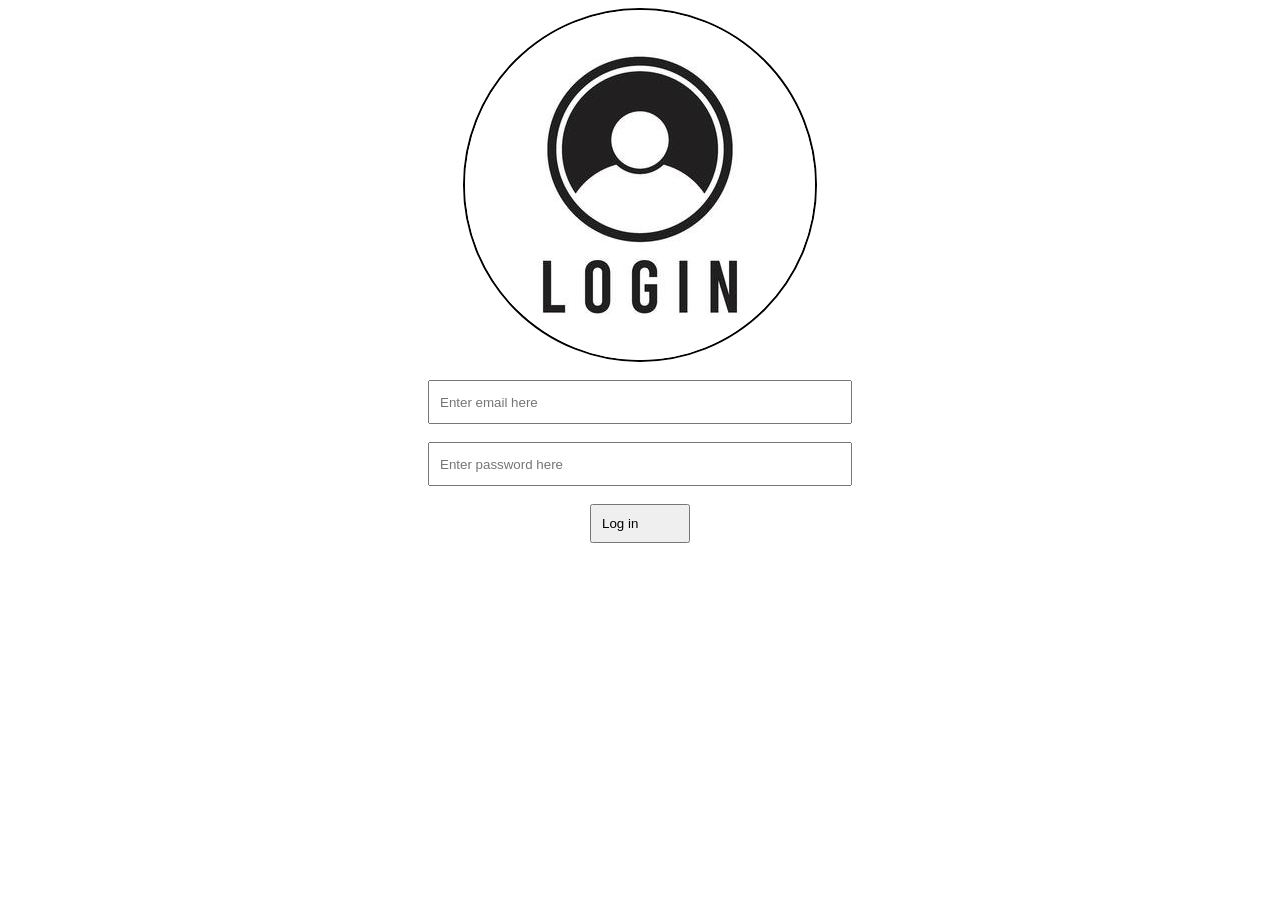
<file: Login.html>
<!-- Question: Create a webpage that mimics a login screen for a website.
 The user enters their email address and password. Apply style and formatting as shown 
 in the following example. Note that when the user types a password, it must not be displayed.
 
 The webpage should mimic a succesful login.

 When the user clicks the Log in button, both input boxes are cleared of text 
 (set to a string of length 0).An alert box then appears displaying "Login successful".
 -->
<!DOCTYPE html>
<html lang="en">
<head>
    <meta charset="UTF-8">
    <meta name="viewport" content="width=device-width, initial-scale=1.0">
    <link rel="stylesheet" href="Login.css">
    <title>Login page</title>
    
    <img src="Login.jpg" alt="" class="logo">

</head>
<body>
    <br>
    <input id="emailln" placeholder="Enter email here" class="logindetails">
    <br>
    <input type="password"  id="passwordln" placeholder="Enter password here" class="logindetails">
    <br>
    <button onclick="login() + cleardata()" class="loginbutton">Log in</button>
    <script src="Login.js"></script>
</body>
</html>
</file>
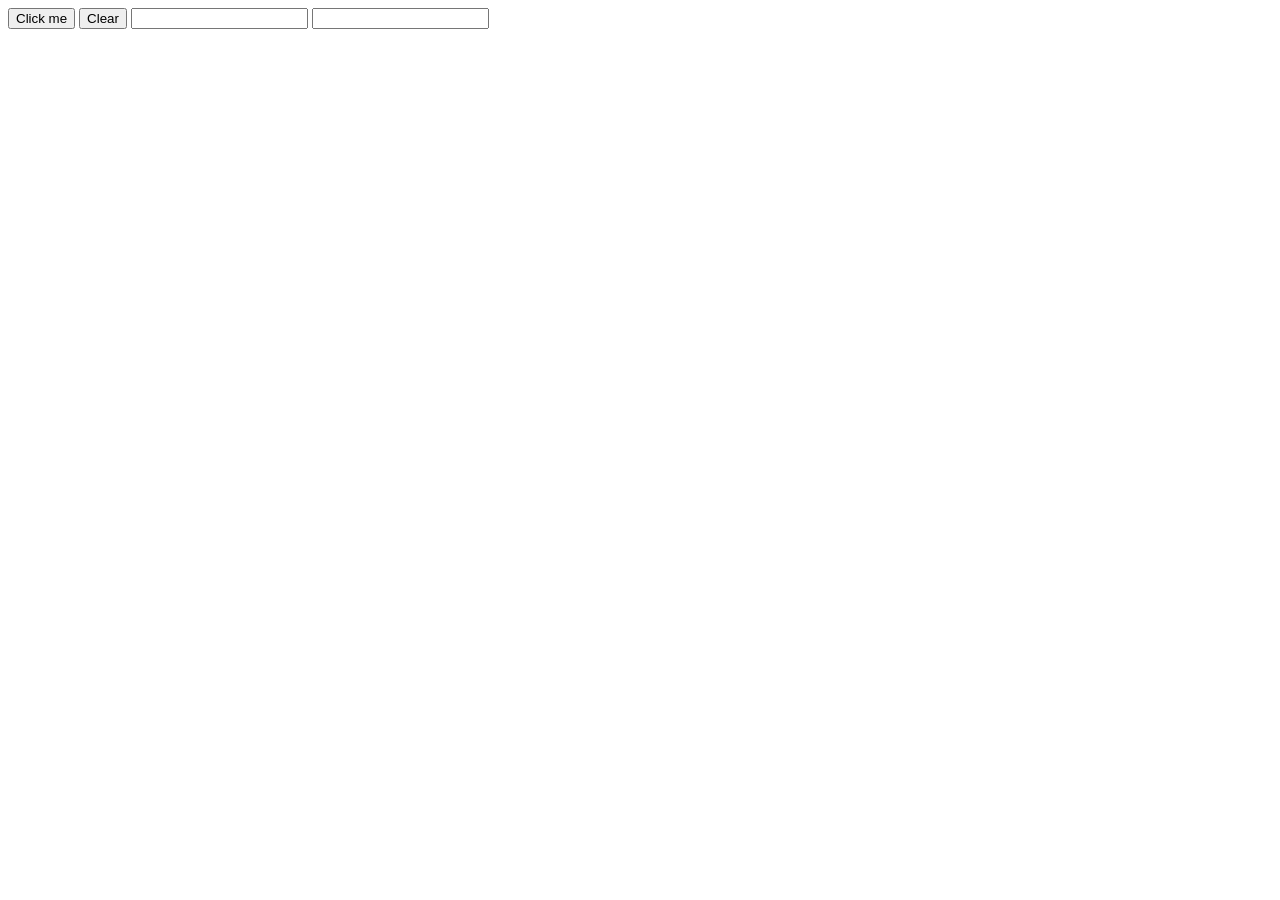
<file: Qs1-3.html>
<!DOCTYPE html>
 <html lang="en">
 <head>
    <meta charset="UTF-8">
    <meta name="viewport" content="width=device-width, initial-scale=1.0">
    <title>Document</title>
 </head>
 <body>
    <button onclick="display()">Click me</button>
    <button onclick="deletedata()">Clear</button>
    <input id="nameln">
    <input id="ageln">
    <script>
    function display(){
        var name=document.getElementById("nameln").value;
        var age=document.getElementById("ageln").value;
        alert("Hi " + name + " you are " + age);
    }
    function deletedata(){
        document.getElementById("nameln").value = "";
        document.getElementById("ageln").value = "";
    }
        </script>
 </body>
 </html>
</file>
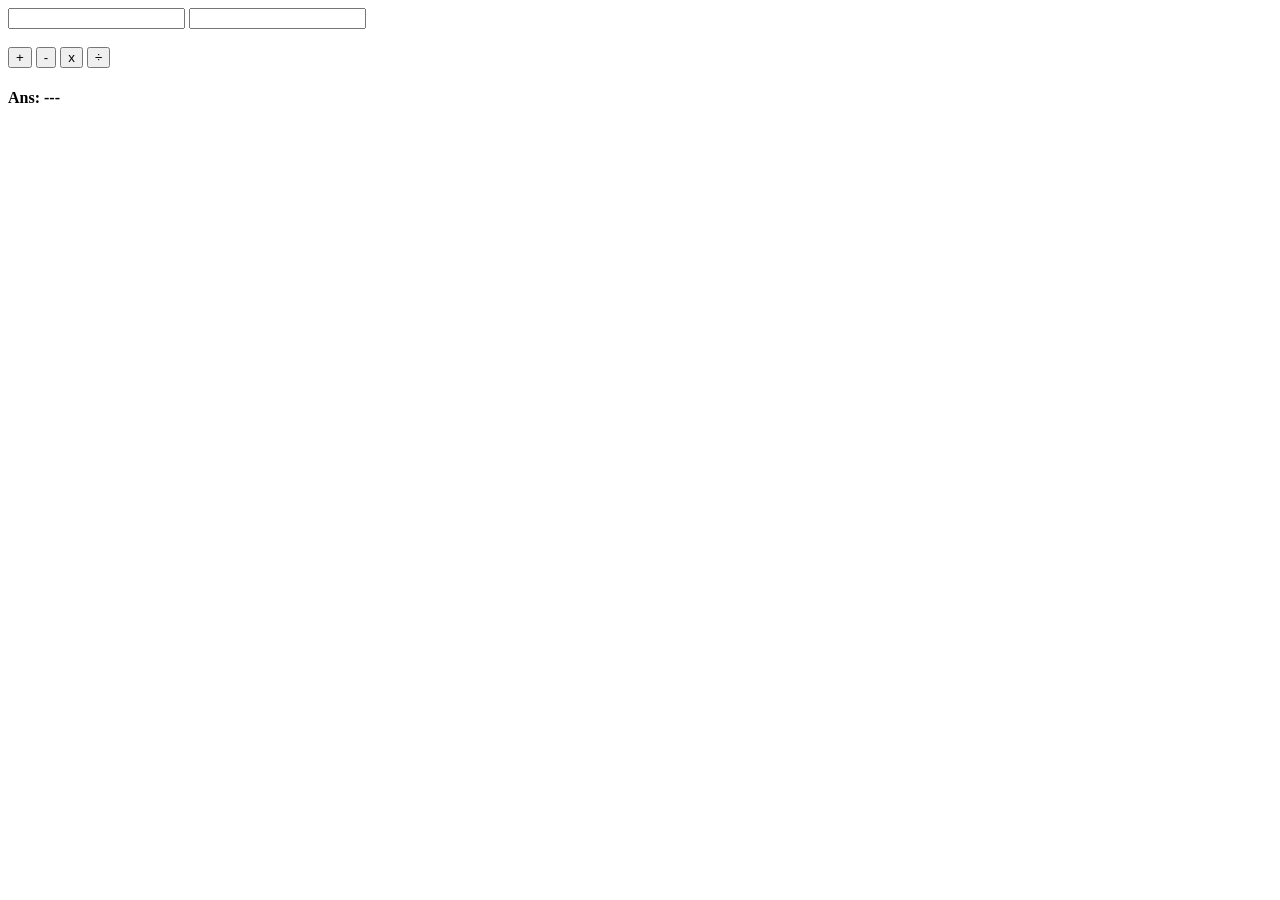
<file: Maths in Javascript/Basiccalculator.html>
<!DOCTYPE html>
<html lang="en">
<head>
    <meta charset="UTF-8">
    <meta name="viewport" content="width=device-width, initial-scale=1.0">
    <title>Document</title>
</head>
<body>
    <input type="number" id="numone">
    <input type="number" id="numtwo">
    <br><br>
    <button onclick="addln()">+</button>
    <button onclick="subln()">-</button>
    <button onclick="multiplyln()">x</button>
    <button onclick="divisionln()">÷</button>
    <h4 id="answer">Ans: <span id="final">---</span></h4>
    <script>
        let num1 = parseFloat(document.getElementById("numone").value);
        let num2 = parseFloat(document.getElementById("numtwo").value);
        function addln(){
            let num1 = parseFloat(document.getElementById("numone").value);
            let num2 = parseFloat(document.getElementById("numtwo").value);
            var add = num1 + num2
            document.getElementById("final").innerHTML = add;
        }
         function subln(){
            let num1 = parseFloat(document.getElementById("numone").value);
            let num2 = parseFloat(document.getElementById("numtwo").value);
            var sub = num1 - num2
            document.getElementById("final").innerHTML = sub;
        }
         function multiplyln(){
            let num1 = parseFloat(document.getElementById("numone").value);
            let num2 = parseFloat(document.getElementById("numtwo").value);
            var multiply = num1 * num2
            document.getElementById("final").innerHTML = multiply;
        }
         function divisionln(){
            let num1 = parseFloat(document.getElementById("numone").value);
            let num2 = parseFloat(document.getElementById("numtwo").value);
            var division = num1 / num2
            document.getElementById("final").innerHTML = division;
        }
    </script>
</body>
</html>
</file>
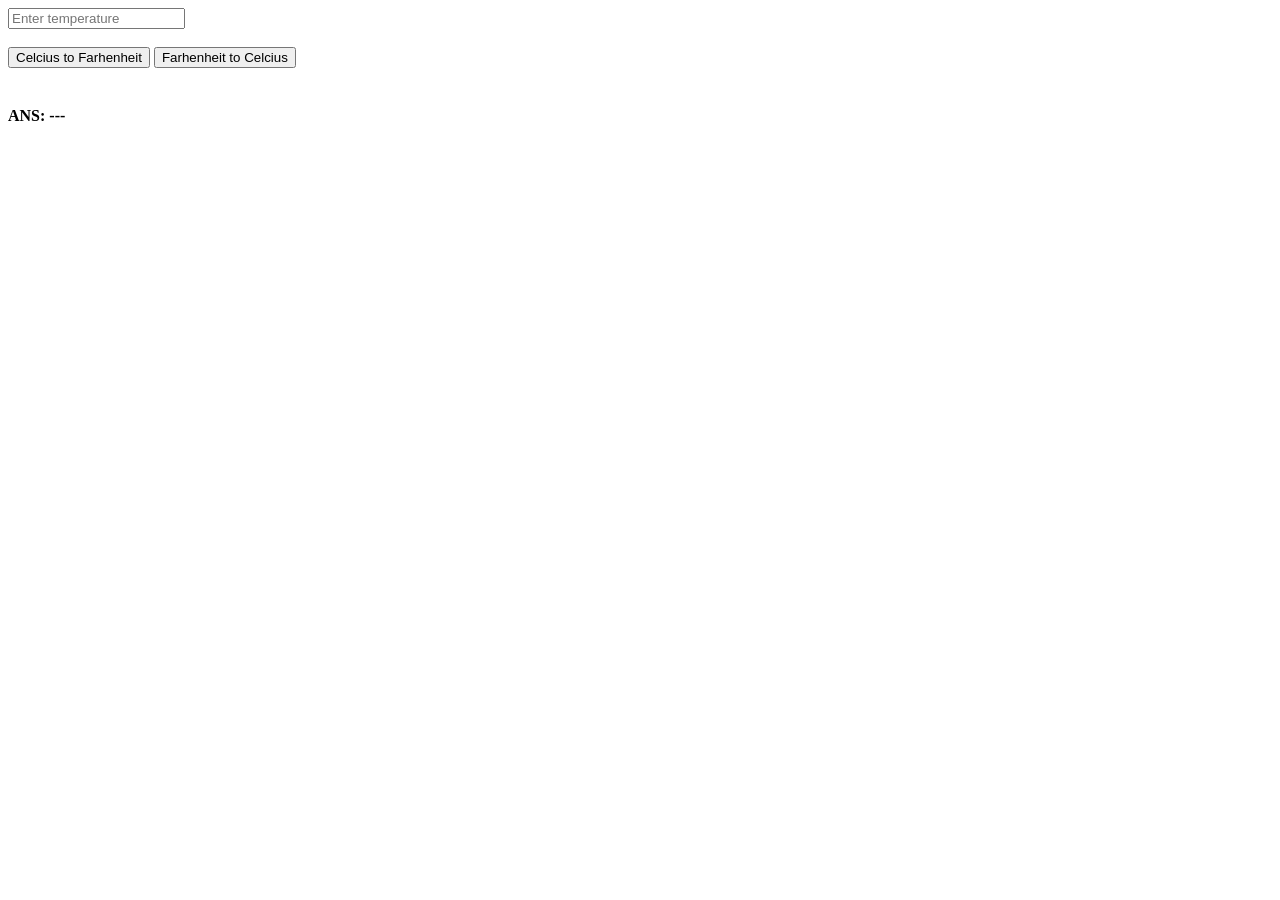
<file: Maths in Javascript/Temperatureconvert.html>
<!DOCTYPE html>
<html lang="en">

<head>
    <meta charset="UTF-8">
    <meta name="viewport" content="width=device-width, initial-scale=1.0">
    <title>Document</title>
</head>

<body>
    <input type="number" placeholder="Enter temperature" id="temp">
    <br><br>

    <button onclick="tofarln() ">Celcius to Farhenheit</button>
    <button onclick="tocelln() ">Farhenheit to Celcius</button>
    <br><br>

    <h4>
        ANS: <span id="answer">---</span>
    </h4>

    <!-- (Celcius x 2) + 30-->
    <!-- (5/9) x (f - 32)-->
    <script>

        function tofarln() {
            var cel = document.getElementById("temp").value;
            parseFloat(cel);
            var farformula = (cel * 9 / 5) + 32;
            document.getElementById("answer").innerHTML = farformula;
        }

        function tocelln() {
            var far = document.getElementById("temp").value;
            parseFloat(far);
            var celformula = (5 / 9) * (far - 32);
            document.getElementById("answer").innerHTML = celformula;
        }

      



    </script>
</body>

</html>
</file>
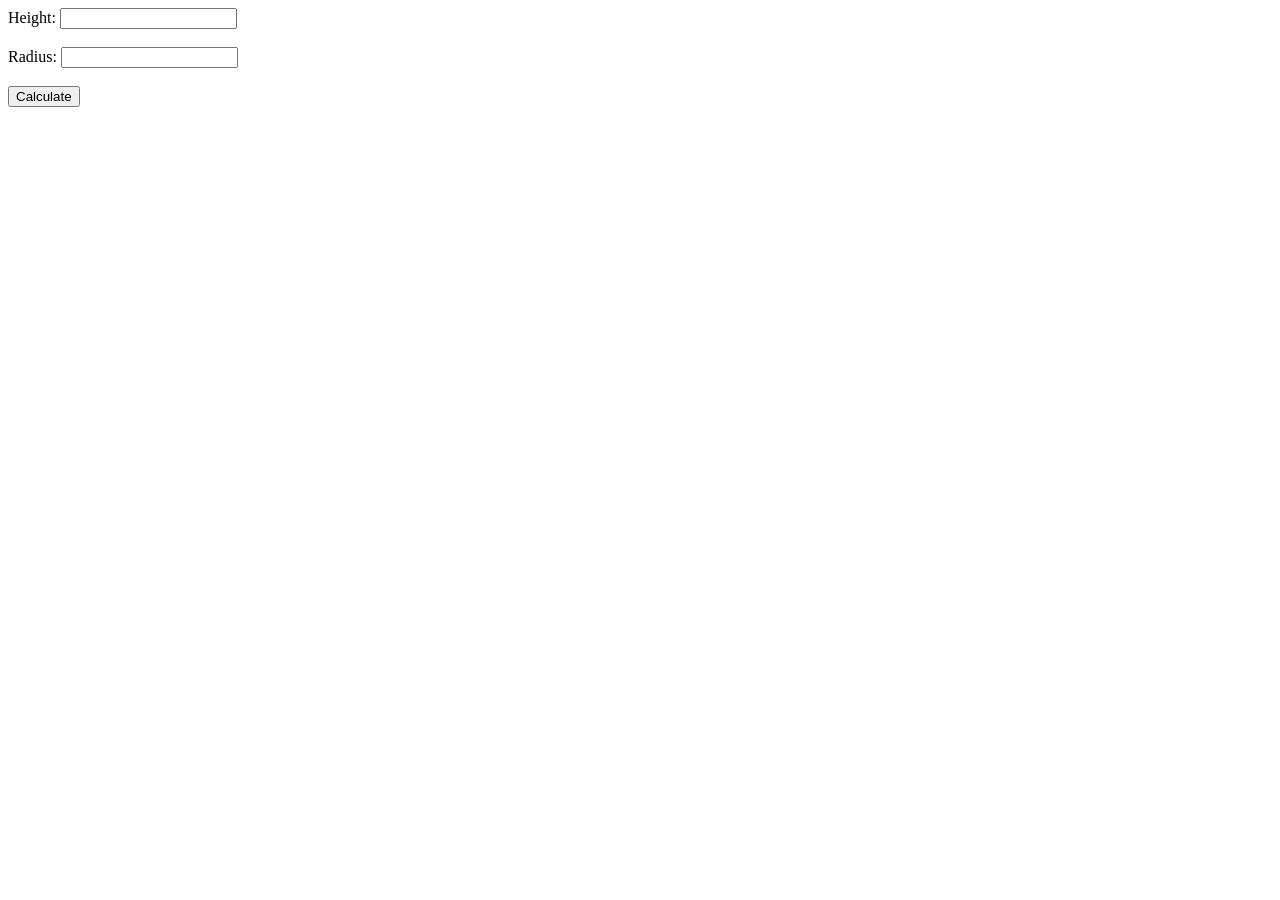
<file: Maths in Javascript/Volumecal.html>
<!DOCTYPE html>
<html lang="en">
<head>
    <meta charset="UTF-8">
    <meta name="viewport" content="width=device-width, initial-scale=1.0">
    <title>Document</title>
</head>
<body>
    <label>Height:</label> 
    <input id="Heightln">
    <br>
    <br>
    <label for="">Radius:</label>
    <input type="text" name="" id="Radiusln">
    <br>
    <br>
    <button onclick="Volume() + cleardata()">Calculate</button>

    <script>
        function Volume(){
            var height = document.getElementById("Heightln").value;
            var radius = document.getElementById("Radiusln").value;

            parseFloat(height);
            parseFloat(radius);

            var volume = (3.14) * (radius ** 2) 
            alert(volume)
        }
        function cleardata(){
            document.getElementById("Heightln").value = "";
            document.getElementById("Radiusln").value = "";
        }
    </script>
</body>
</html>
</file>
<file: Login.css>
.logo {
    border: 2px solid black;
    border-radius: 200px;
    display: block;
    margin: auto;
}
.logindetails{
    padding-top: 20px;
    margin: auto;
    padding: 10px;
    width: 400px;
    height: 20px;
    display: flex;
}
.loginbutton{
    display: flex;
    margin: auto;
    width: 100px;
    padding: 10px;
    
}
</file>
